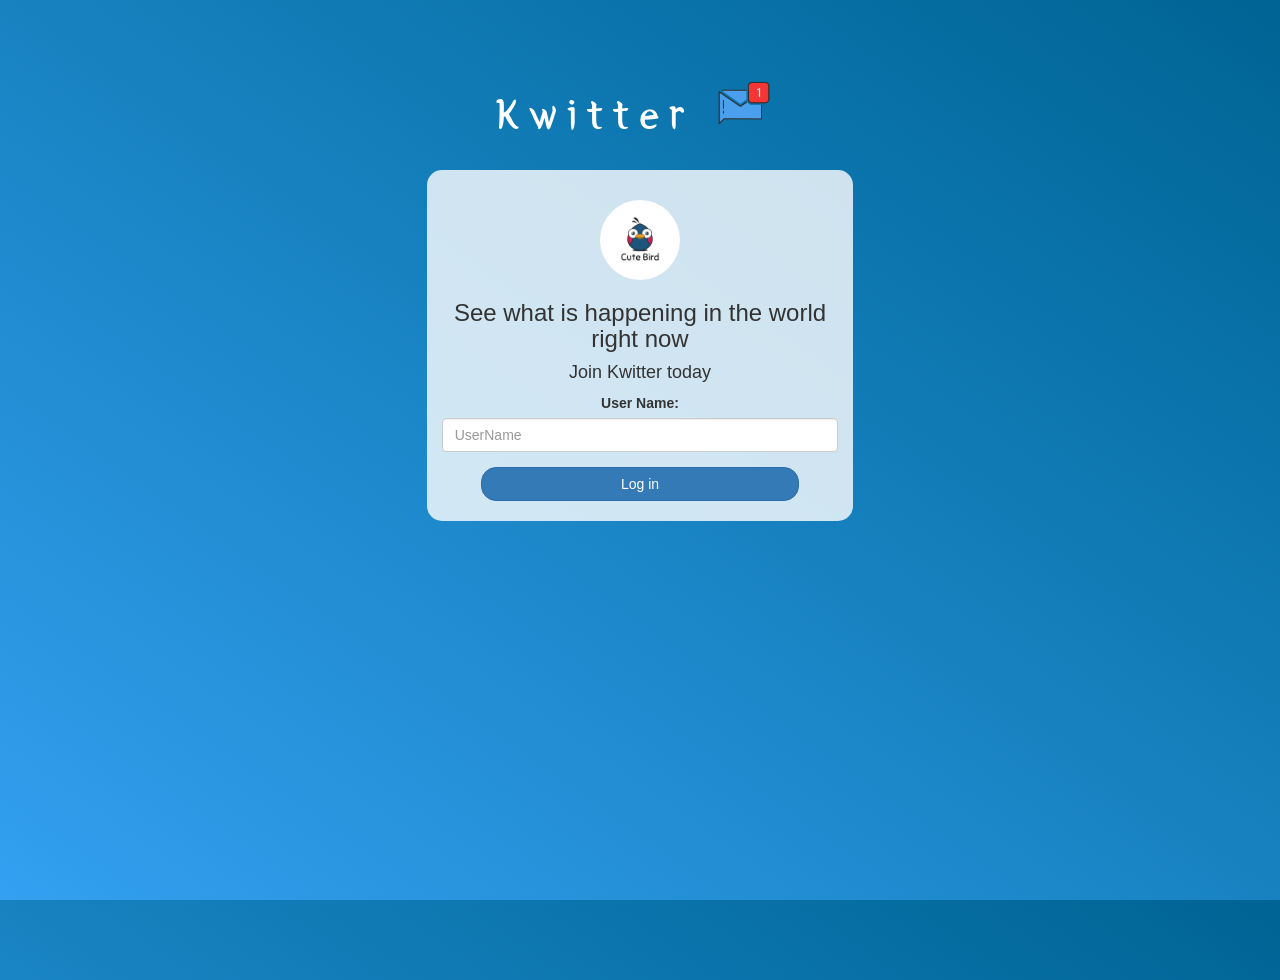
<file: index.html>
<!DOCTYPE html>
<html>

<head>
    <title>Kwitter</title>
    <link href="https://fonts.googleapis.com/css?family=Yeon+Sung&display=swap" rel="stylesheet">
    <meta name="viewport" content="width=device-width, initial-scale=1">

    <link rel="stylesheet" href="https://maxcdn.bootstrapcdn.com/bootstrap/3.4.0/css/bootstrap.min.css">
    <script src="https://ajax.googleapis.com/ajax/libs/jquery/3.4.1/jquery.min.js"></script>
    <script src="https://maxcdn.bootstrapcdn.com/bootstrap/3.4.0/js/bootstrap.min.js"></script>

    <link rel="stylesheet" type="text/css" href="style.css">
    <script src="kwitter.js"></script>
</head>

<body>
    <center>
        <h1 class="header">
            Kwitter <sup>
	<img src="m2.png">
	</sup>
        </h1>
        <div class="col-lg-4 col-md-6 col-sm-6 col-xs-11 login_div">
            <img src="logo.png" class="logo">
            <h3>See what is happening in the world right now</h3>
            <h4>Join Kwitter today</h4>
            <div class="form-group">
                <label>User Name:</label>
                <input id="username" type="text" class="form-control" placeholder="UserName">
            </div>
            <button id="login_button" onclick="addUser()" class="btn btn-primary">Log in</button>
            <br><br>
        </div>
    </center>
</body>

</html>
</file>
<file: style.css>
html,
body {
    height: 100%;
    margin: 0;
}

body {
    background-image: linear-gradient(to right top, #33a0f1, #2591d9, #1882c1, #0a73aa, #006494);
}

.header {
    color: white;
    font-family: 'Yeon Sung';
    font-size: 45px;
    letter-spacing: 10px;
    margin-top: 80px;
}

.header img {
    width: 80px;
    margin-left: -15px;
}

.login_div {
    background: rgba(255, 255, 255, 0.8);
    float: none;
    border-radius: 15px;
}

.logo {
    width: 80px;
    margin-top: 30px;
    border-radius: 40px;
}

#login_button {
    width: 80%;
    border-radius: 15px;
}

.room_name {
    cursor: pointer;
    font-size: 20px;
}

#logout {
    font-size: 20px;
    float: right;
}

#output {
    padding: 10px;
    width: 80%;
    background: rgba(255, 255, 255, 0.8);
    border-radius: 15px;
}

.input_div_room_page {
    width: 80%;
}

.input_div label {
    color: white;
    font-size: 20px;
}

.input_div_message_page {
    position: fixed;
    bottom: 0px;
    width: 100%;
    background: rgba(255, 255, 255, 0.8);
}

.input_div_message_page label {
    color: black;
}

.input_div_message_page #msg {
    width: 80%;
}

.input_div_message_page button {
    margin-top: 15px;
    width: 50%;
}

.color_white {
    color: white
}

.user_tick {
    width: 20px;
}

.message_h4 {
    padding-left: 5px;
    color: grey;
}
</file>
